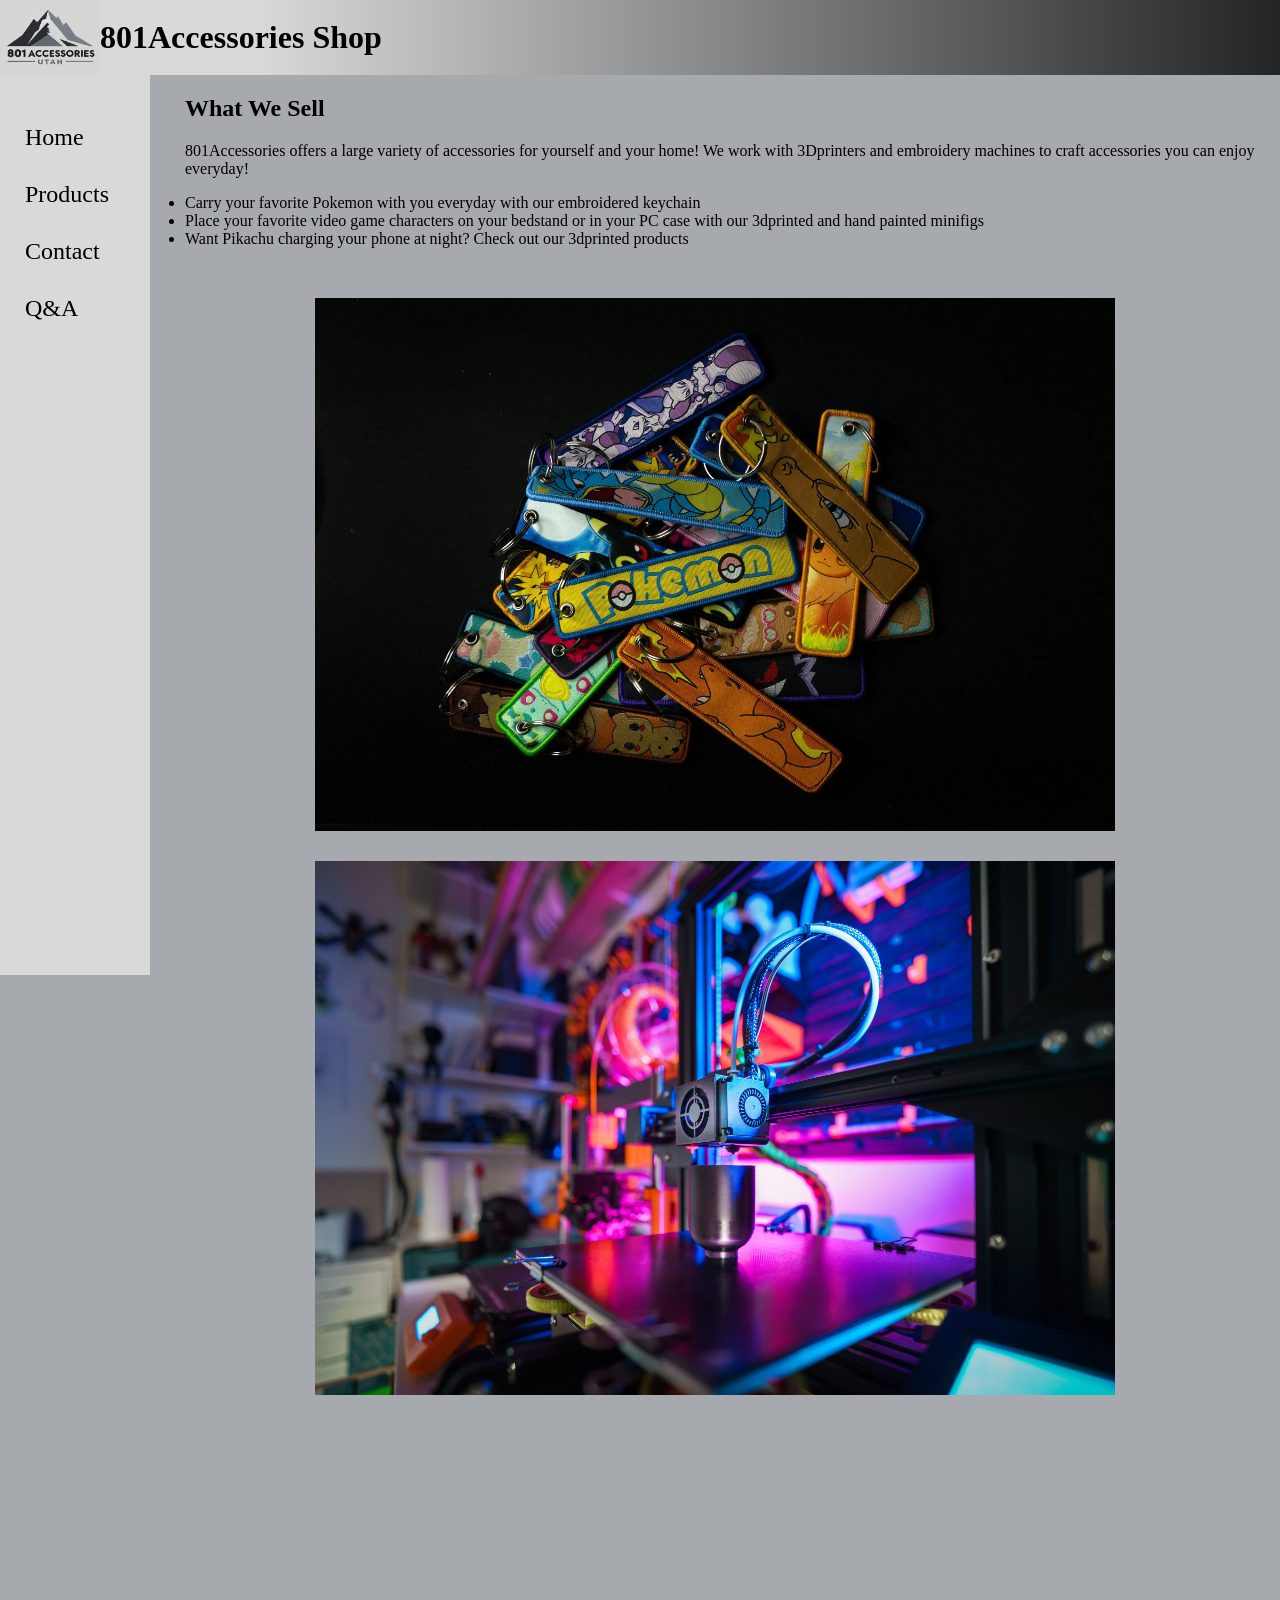
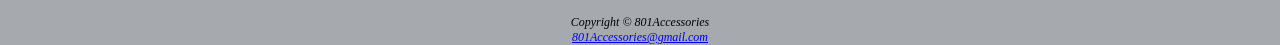
<file: index.html>
<!DOCTYPE html>
<html lang="en">
    <head>
        <title>801Accessories Shop</title>
        <meta charset="utf-8">
        <link href="store.css" rel="stylesheet">
    </head>
<body>
    <header>
        <h1>801Accessories Shop</h1>
    </header>
   <nav>
        <ul>
            <li><a href="index.html">Home</a></li>
            <li><a href="products.html">Products</a></li>
            <li><a href="contact.html">Contact</a></li>
            <li><a href="questions.html">Q&A</a></li>
        </ul>
   </nav>
   <main>
        <h2>What We Sell</h2>
        <p>
            801Accessories offers a large variety of accessories for yourself and your home! We work with 3Dprinters and embroidery
            machines to craft accessories you can enjoy everyday!
        </p>
        <ul>
            <li>Carry your favorite Pokemon with you everyday with our embroidered keychain</li>
            <li>Place your favorite video game characters on your bedstand or in your PC case with our 3dprinted and hand painted minifigs</li>
            <li>Want Pikachu charging your phone at night? Check out our 3dprinted products</li>
        </ul>
        <div id="containerimages">
            <img class="keychainpile" src="KeychainPile.webp" height="525" width="900" alt="Keychain Pile">
            <img class="printer" src="3dprinter.jpg" height="525" width="900" alt="3d Printer Running"> 
        </div>
   </main>
   <footer>
        Copyright &copy; 801Accessories <br>
          <a href="mailto:801Accessories@gmail.com">
            801Accessories@gmail.com
            </a>
   </footer>
   
</body>
</html>
</file>
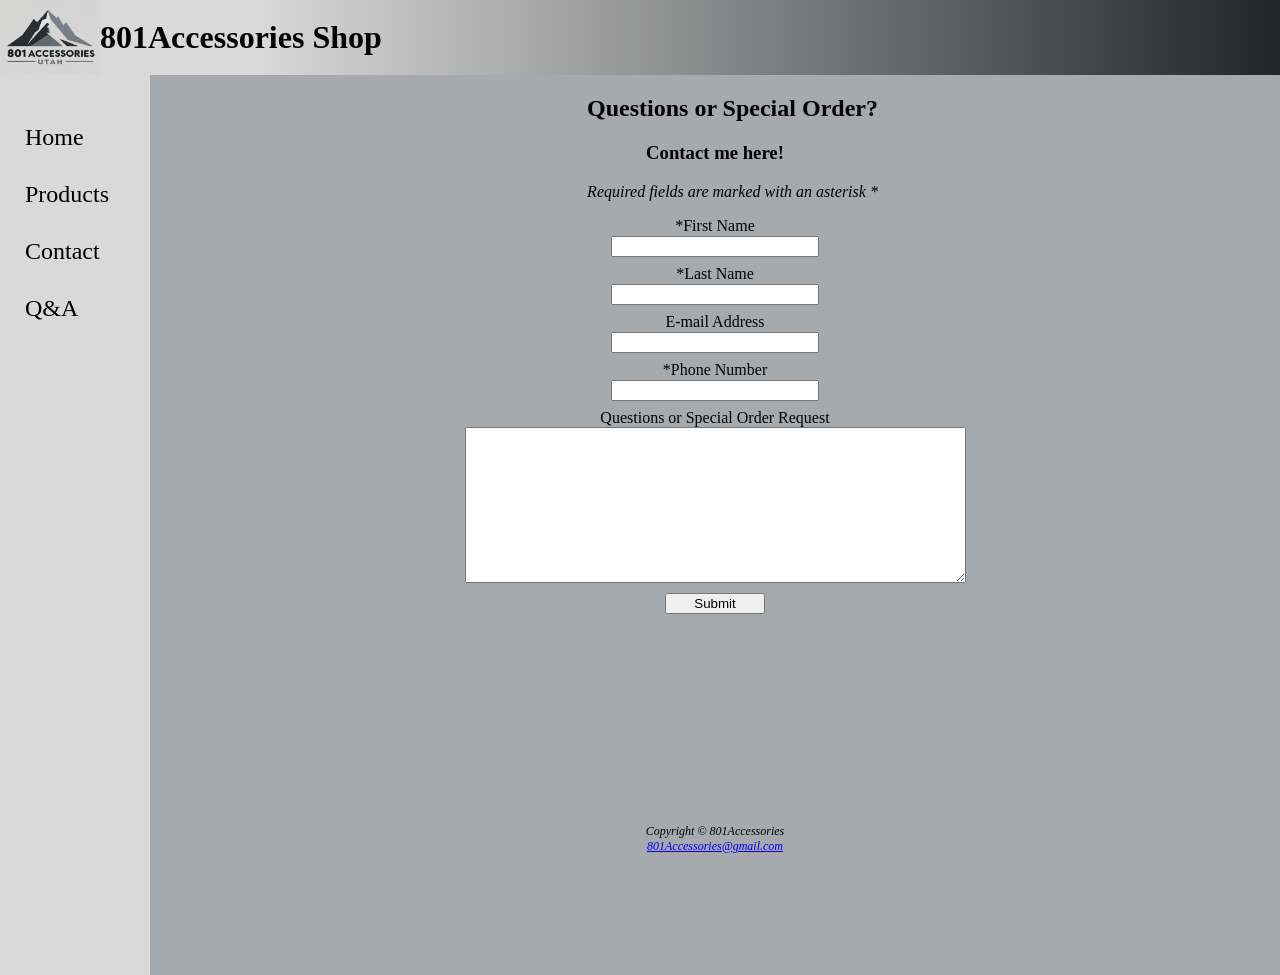
<file: contact.html>
<!DOCTYPE html>
<html lang="en">
    <head>
        <title>801Accessories Shop</title>
        <meta charset="utf-8">
        <link href="store.css" rel="stylesheet">
    </head>
<body>
    <header>
        <h1>801Accessories Shop</h1>
    </header>
   <nav>
        <ul>
            <li><a href="index.html">Home</a></li>
            <li><a href="products.html">Products</a></li>
            <li><a href="contact.html">Contact</a></li>
            <li><a href="questions.html">Q&A</a></li>
        </ul>
   </nav>
   <main>
        <h2 class="questions">Questions or Special Order?</h2>
        <h3 class="contactMeHeading">Contact me here!</h3>
        <p class="required">Required fields are marked with an asterisk *</p>
        <form method="post" action="https://webdevbasics.net/scripts/demo.php" class="form">
            <label for="myFName">*First Name</label>
            <input type="text" name="myFName" id="myFName" required>
            <label for="myLName">*Last Name</label>
            <input type="text" name="myLName" id="myLName" required>
            <label for="myEmail">E-mail Address</label>
            <input type="text" name="myEmail" id="myEmail">
            <label for="myNumber">*Phone Number</label>
            <input type="text" name="myNumber" id="myNumber" maxlength="12" required>
            <label for="myComments">Questions or Special Order Request</label>
            <textarea name="myComments" id="myComments" rows="10" cols="60"></textarea>
            <input type="submit">
        </form>
   </main>
   <footer>
        Copyright &copy; 801Accessories <br>
          <a href="mailto:801Accessories@gmail.com">
            801Accessories@gmail.com
            </a>
   </footer>
</body>
</html>
</file>
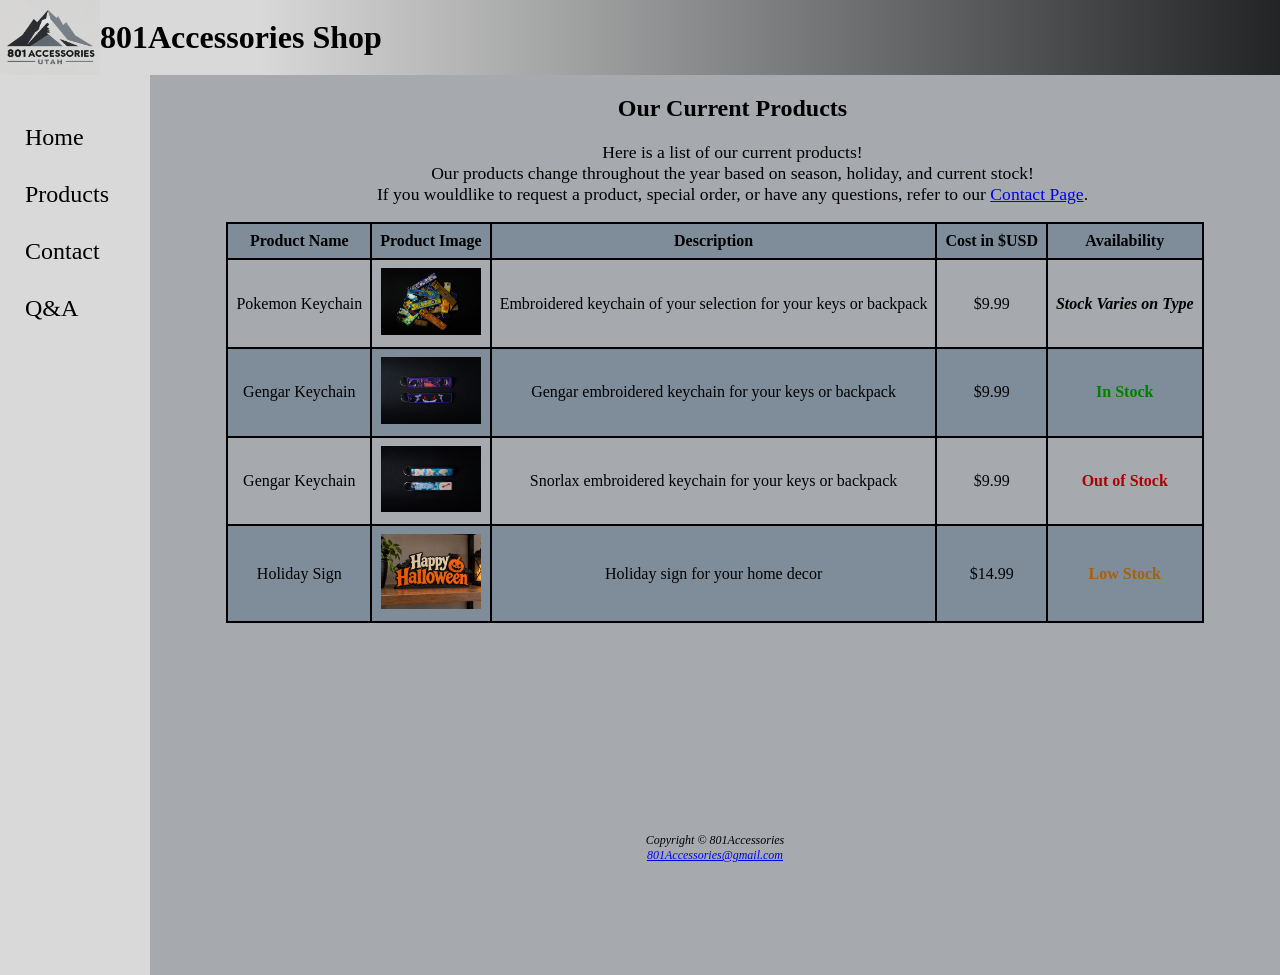
<file: products.html>
<!DOCTYPE html>
<html lang="en">
    <head>
        <title>801Accessories Shop</title>
        <meta charset="utf-8">
        <link href="store.css" rel="stylesheet">
    </head>
<body>
    <header>
        <h1>801Accessories Shop</h1>
    </header>
   <nav>
        <ul>
            <li><a href="index.html">Home</a></li>
            <li><a href="products.html">Products</a></li>
            <li><a href="contact.html">Contact</a></li>
            <li><a href="questions.html">Q&A</a></li>
        </ul>
   </nav>
   <main>
        <h2 class="productsheading">Our Current Products</h2>
        <p class="productpagedesc">
            Here is a list of our current products!<br>
            Our products change throughout the year based on season, holiday, and current stock!<br>
            If you wouldlike to request a product, special order, or have any questions,
            refer to our <a href="http://127.0.0.1:5500/website/contact.html">Contact Page</a>.
        </p>
        <table class="productcatalog">
            <tr>
                <th>Product Name</th>
                <th>Product Image</th>
                <th>Description</th>
                <th>Cost in $USD</th>
                <th>Availability</th>
            </tr>
            <tr>
                <td>Pokemon Keychain</td>
                <td> 
                    <img class="tableimages" src="KeychainPile.webp" alt="Keychain Pile for Table">
                </td>
                <td>Embroidered keychain of your selection for your keys or backpack</td>
                <td class="price">$9.99</td>
                <td class="varies">Stock Varies on Type</td>
            </tr>
            <tr>
                <td>Gengar Keychain</td>
                <td>
                    <img class="tableimages" src="GengarKeychain.webp" alt="Gengar Keychain for Table">
                </td>
                <td>Gengar embroidered keychain for your keys or backpack</td>
                <td class="price">$9.99</td>
                <td class="highstock">In Stock</td>
            </tr>
            <tr>
                <td>Gengar Keychain</td>
                <td>
                    <img class="tableimages" src="SnorlaxKeychain.avif" alt="Snorlax Keychain for Table">
                </td>
                <td>Snorlax embroidered keychain for your keys or backpack</td>
                <td class="price">$9.99</td>
                <td class="nostock">Out of Stock</td>
                </tr>
            <tr>
                <td>Holiday Sign</td>
                <td>
                    <img class="tableimages" src="HalloweenSign.png" alt="Happy Halloween sign for table">
                </td>
                <td>Holiday sign for your home decor</td>
                <td class="price">$14.99</td>
                <td class="lowstock">Low Stock</td>
            </tr>
        </table>
   </main>
   <footer>
        Copyright &copy; 801Accessories <br>
          <a href="mailto:801Accessories@gmail.com">
            801Accessories@gmail.com
            </a>
   </footer>
</body>
</html>
</file>
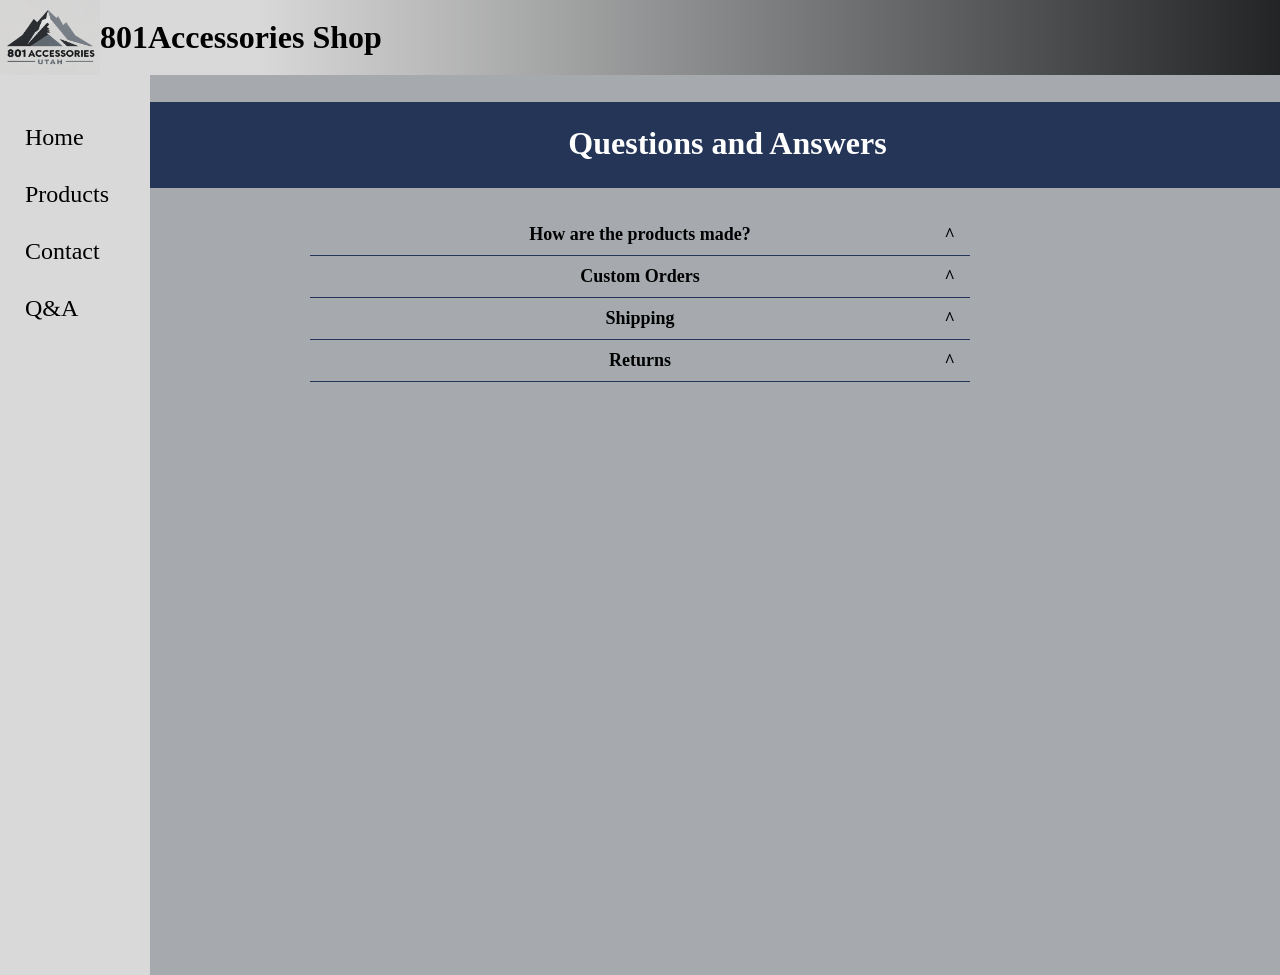
<file: questions.html>
<!DOCTYPE html>
<html lang="en">
    <head>
        <title>801Accessories Shop</title>
        <meta charset="utf-8">
        <link href="store.css" rel="stylesheet">
    </head>
<body>
    <header>
        <h1>801Accessories Shop</h1>
    </header>
   <nav>
        <ul>
            <li><a href="index.html">Home</a></li>
            <li><a href="products.html">Products</a></li>
            <li><a href="contact.html">Contact</a></li>
            <li><a href="questions.html">Q&A</a></li>
        </ul>
   </nav>
   <h2 class="questionHeading">Questions and Answers</h2>
    <div class="dropdown">
      <div class="trigger">How are the products made?</div>
        <div class="content">
        <p class="questionParagraph">Depending on the product, our products are created with embroidery and 3d printing. 
        Our keychains are embroidered and our holiday signs are 3d printed.
        </p>
      </div>
    </div>

    <div class="dropdown">
      <div class="trigger">Custom Orders</div>
      <div class="content">
      <p class="questionParagraph">To request a custom order, please contact us through our 
         <a href="http://127.0.0.1:5500/website/contact.html">contact page</a> and provide details 
        about the product you would like to order. We will get back to you as soon as possible and work with you to create your custom product.</p>
      </div>
      </div>

    <div class="dropdown">
      <div class="trigger">Shipping</div>
      <div class="content">
      <p class="questionParagraph">Our keychains are shipped withing 1-3 business days. In general, our 3d Printed prodcuts also ship within 1-3 business days, although some may take longer.
        For example, custom orders may take longer to create and ship. If you have any questions about shipping, please
         <a href="http://127.0.0.1:5500/website/contact.html">contact us</a>.
      </p>
    </div>
    </div>
    <div class="dropdown">
      <div class="trigger">Returns</div>
      <div class="content">
      <p class="questionParagraph">If you are not satisfied with your purchase, you can return it within 30 days of receipt. Please contact us through our 
         <a href="http://127.0.0.1:5500/website/contact.html">contact page</a> to initiate a return.</p>
      </div>
    </div>
  
<script src="dropdown.js"></script>
</body>
</file>
<file: store.css>
body {
    background-color: #A6AAAF;
    margin: 0;
}
header {
    background-image: url(GreyLogo.png), linear-gradient(to right, #D9D9D9 20%,#222426 );
    background-size: 100px 90px, auto;
    background-repeat: no-repeat;
    background-position: left;
    line-height: 75px;
}
nav {
    font-family: "Consolas", Bahnschrift, "Arial Black";
    background-color: #D9D9D9;
    text-align: left;
    width: 150px;
    float: left;
    min-height: 100vh;
    margin-left: 0;
    padding: 0;
}
nav a {
    display: block;
    background-color: #D9D9D9;
    color: black;
    text-decoration: none;
    transition: background-color 2s ease;
    width: 110px;
    padding: 15px;
}
nav a:hover {
   background-color: #243558; 
}
nav ul {
    list-style: none;
    margin-left: 0;
    padding: 10px;
    font-size: 1.5em;
}
h1 {
    font-family: Consolas, Bahnschrift, "Arial Black";
    padding-left: 100px;
    margin: 0;
}
h2 {
    font-family: Bahnschrift, "Arial Black", Consolas;
    padding-left: 175px;
}
.contactMeHeading {
    text-align: center;
}
p {
    padding-left: 175px;
}
footer {
    margin-top: 10px;
    padding-top: 200px;
    font-size: 75%;
    font-style: italic;
    text-align: center;
}
#containerimages {
    display: flex;
    flex-wrap: wrap;
    justify-content: center;
    flex-direction: row; 
    margin-top: 50px;
    margin-bottom: 20px;
    gap: 30px;
}
.printer {
    height: auto;
    width: 100%;
    max-width: 800px;
}
.keychainpile {
    height: auto;
    width: 100%;
    max-width: 800px;
}
main {
    margin-left: 10px;
}
main ul {
    padding-left: 175px;
}
.required {
    font-style: italic;
    text-align: center;
}
input {
    display: block;
    margin: 0 auto;
    width: 200px;
    margin-bottom: 8px;
    margin-top: 1px;
}
label {
    display: block;
    text-align: center;
}
textarea {
    display: block;
    margin: 0 auto;
}
.questions {
    text-align: center;
}
input[type="submit"] {
    margin-top: 10px;
    width: 100px
}
table {
    display: flex;
    justify-content: center;
    border-collapse: collapse;
}
td {
    padding: 0.5em;
    border: 2px solid #000000;
    text-align: center;
}
th {
    padding: 0.5em;
    border: 2px solid #000000;
}
.highstock {
    font-weight: bold;
    color: green;
}
.lowstock {
    font-weight: bold;
    color:rgb(168, 97, 5);
}
.nostock {
    font-weight: bold;
    color:rgb(173, 0, 0);

}
.varies {
    font-weight: bold;
    font-style: italic;
}
tr:nth-of-type(odd) {
    background-color:rgba(90, 114, 133, 0.5);

}
.tableimages {
    width: 100px;
}
.productsheading {
    text-align: center;
}
.productpagedesc {
text-align: center;
text-wrap: wrap;
font-size: 110%;
}
.dropdown .trigger{
    border-bottom: 1px solid #243558;
    padding: 10px;
    position: relative;
    cursor: pointer;
}
.dropdown .trigger::after{
    content: "^";
    position: absolute;
    right: 15px;
    top: 50%;
    transform: translateY(-50%) rotate(0deg);
    font-weight: bold; 
}
.dropdown .trigger.active::after{
    transform: translateY(-50%) rotate(180deg);
}

.dropdown .content{
    display: none;
}
.dropdown .content.active{
    display: block;
}

.trigger {
    text-align: center;
    font-weight: bold;
    font-size: large;
    width: 50%;
    margin-left: auto;
    margin-right: auto;
}

.questionParagraph {
    text-align:center;
    font-size: 110%;
    margin-left: auto;
    margin-right: auto;
    width: 550px;
    padding-left: 0;
}
.questionHeading {
    text-align: center;
    font-size: 200%;
    color: white;
    border: #243558;
    border-radius: 0%;
    border-style:solid;
    background-color: #243558;
    height: 50px;
    padding-top: 20px;
    padding-bottom: 10px;
}
</file>
